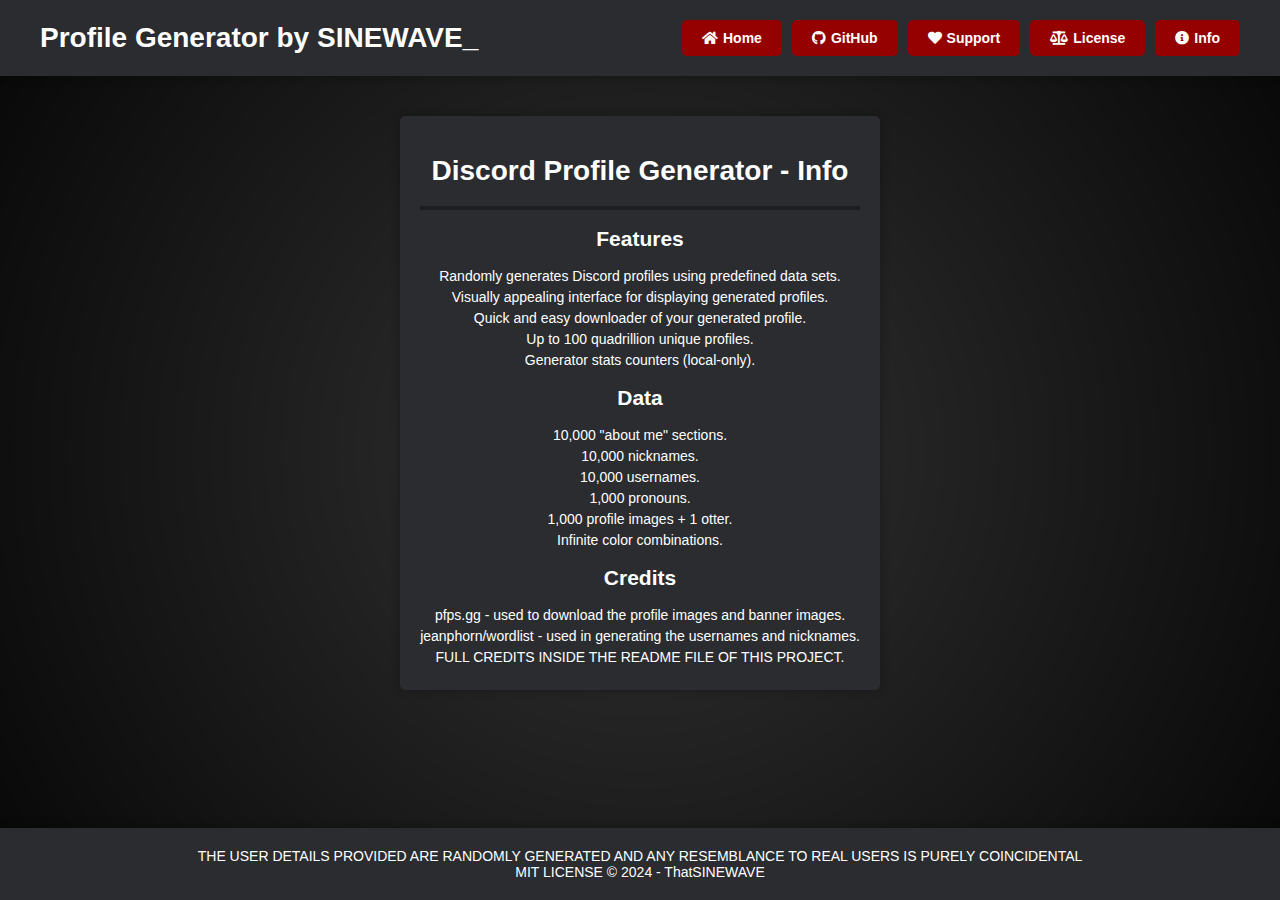
<file: info-page.html>
<!DOCTYPE html>
<html lang="en">
  <head>
    <meta charset="UTF-8">
    <meta name="viewport" content="width=device-width, initial-scale=1.0">
    <title>Profile Generator</title>
    <link rel="stylesheet" href="https://cdnjs.cloudflare.com/ajax/libs/font-awesome/5.15.3/css/all.min.css">
    <link rel="stylesheet" href="styles.css">
    <link rel="icon" href="site-data/favicon.ico" type="image/x-icon">
    <link rel="apple-touch-icon" sizes="180x180" href="site-data/apple-touch-icon.png">
    <link rel="icon" type="image/png" sizes="32x32" href="site-data/favicon-32x32.png">
    <link rel="icon" type="image/png" sizes="16x16" href="site-data/favicon-16x16.png">
    <link rel="manifest" href="site-data/site.webmanifest">
  </head>
  <body>
    <header>
      <div class="header-content">
        <h1>Profile Generator by SINEWAVE_</h1>
        <div class="header-buttons">
          <a href="index.html" class="btn btn-header">
            <i class="fas fa-home"></i> Home </a>
          <a href="https://github.com/ThatSINEWAVE/Discord-Identity" target="_blank" class="btn btn-header">
            <i class="fab fa-github"></i> GitHub </a>
          <a href="https://ko-fi.com/thatsinewave" target="_blank" class="btn btn-header">
            <i class="fas fa-heart"></i> Support </a>
          <a href="license-page.html" class="btn btn-header">
            <i class="fas fa-balance-scale"></i> License </a>
          <a href="info-page.html" class="btn btn-header">
            <i class="fas fa-info-circle"></i> Info </a>
        </div>
      </div>
    </header>
    <div class="container">
      <div class="info-card">
        <div class="info-info">
          <h1>Discord Profile Generator - Info</h1>
          <hr>
          <h2>Features</h2>
          <p>Randomly generates Discord profiles using predefined data sets.</p>
          <p>Visually appealing interface for displaying generated profiles.</p>
		  <p>Quick and easy downloader of your generated profile.</p>
          <p>Up to 100 quadrillion unique profiles.</p>
          <p>Generator stats counters (local-only).</p>
          <h2>Data</h2>
          <p>10,000 "about me" sections.</p>
          <p>10,000 nicknames.</p>
          <p>10,000 usernames.</p>
          <p>1,000 pronouns.</p>
          <p>1,000 profile images + 1 otter.</p>
		  <p>Infinite color combinations.</p>
          <h2>Credits</h2>
          <p>pfps.gg - used to download the profile images and banner images.</p>
          <p>jeanphorn/wordlist - used in generating the usernames and nicknames.</p>
          <p>FULL CREDITS INSIDE THE README FILE OF THIS PROJECT.</p>
        </div>
      </div>
    </div>
    <footer>
      <p>THE USER DETAILS PROVIDED ARE RANDOMLY GENERATED AND ANY RESEMBLANCE TO REAL USERS IS PURELY COINCIDENTAL</p>
      <p>MIT LICENSE &copy; 2024 - ThatSINEWAVE</p>
    </footer>
  </body>
</html>
</file>
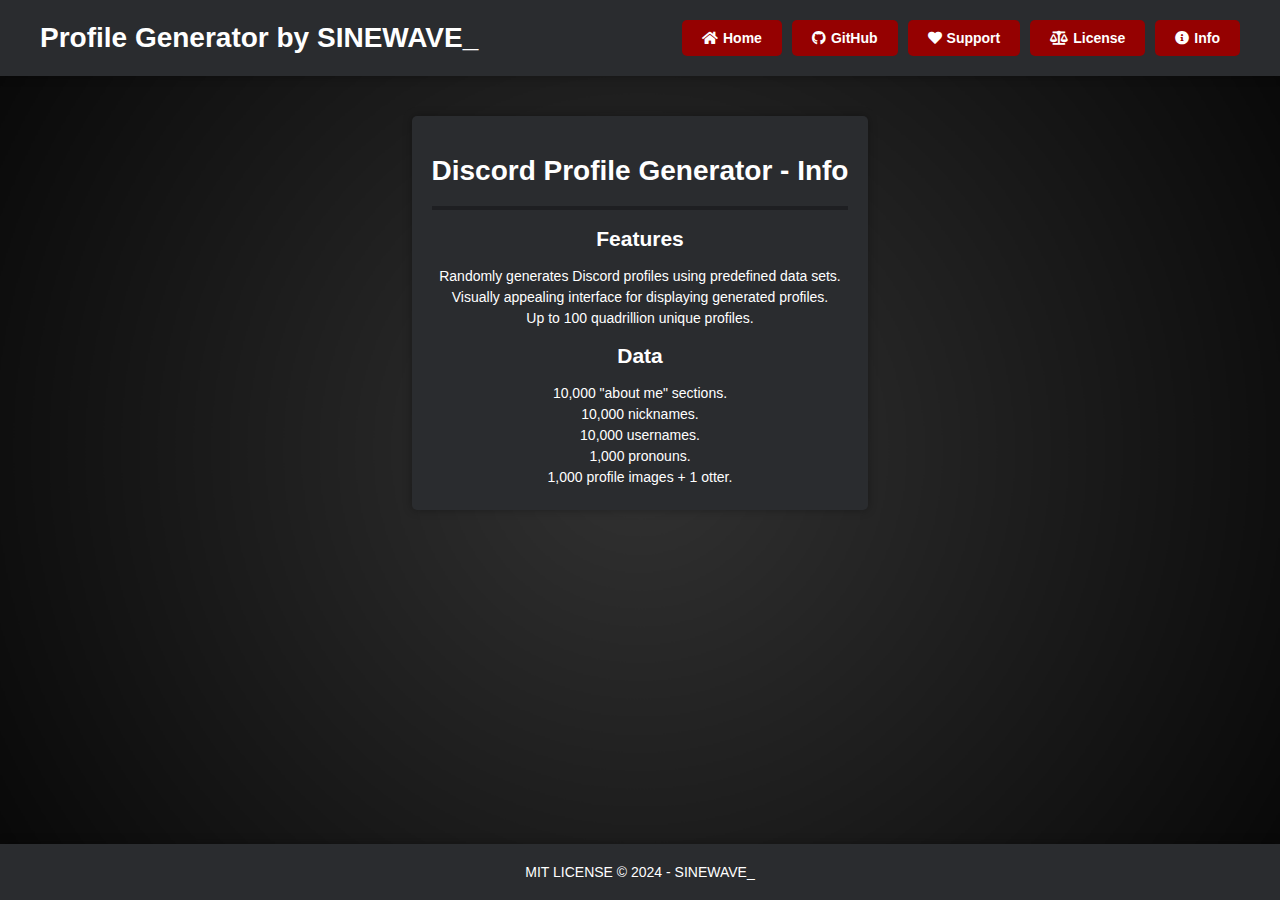
<file: info.html>
<!DOCTYPE html>
<html lang="en">
<head>
  <meta charset="UTF-8">
  <meta name="viewport" content="width=device-width, initial-scale=1.0">
  <title>Profile Generator</title>
  <link rel="stylesheet" href="https://cdnjs.cloudflare.com/ajax/libs/font-awesome/5.15.3/css/all.min.css">
  <link rel="stylesheet" href="styles.css">
  <link rel="icon" href="data/favicon.ico" type="image/x-icon">
</head>
<body>
  <header>
    <div class="header-content">
      <h1>Profile Generator by SINEWAVE_</h1>
      <div class="header-buttons">
        <a href="index.html" class="btn btn-header">
          <i class="fas fa-home"></i> Home
        </a>
        <a href="https://github.com/ThatSINEWAVE/discord-identity.github.io" target="_blank" class="btn btn-header">
          <i class="fab fa-github"></i> GitHub
        </a>
        <a href="https://ko-fi.com/thatsinewave" target="_blank" class="btn btn-header">
          <i class="fas fa-heart"></i> Support
        </a>
        <a href="license.html" class="btn btn-header">
          <i class="fas fa-balance-scale"></i> License
        </a>
        <a href="info.html" class="btn btn-header">
          <i class="fas fa-info-circle"></i> Info
        </a>
      </div>
    </div>
  </header>
  <div class="container">
    <div class="info-card">
      <div class="info-info">
        <h1>Discord Profile Generator - Info</h1>
        <hr>
        <h2>Features</h2>
        <p>Randomly generates Discord profiles using predefined data sets.</p>
        <p>Visually appealing interface for displaying generated profiles.</p>
        <p>Up to 100 quadrillion unique profiles.</p>
        <h2>Data</h2>
        <p>10,000 "about me" sections.</p>
        <p>10,000 nicknames.</p>
        <p>10,000 usernames.</p>
        <p>1,000 pronouns.</p>
        <p>1,000 profile images + 1 otter.</p>
      </div>
    </div>
  </div>
  <footer>
    <p>MIT LICENSE &copy; 2024 - SINEWAVE_</p>
  </footer>
</body>
</html>
</file>
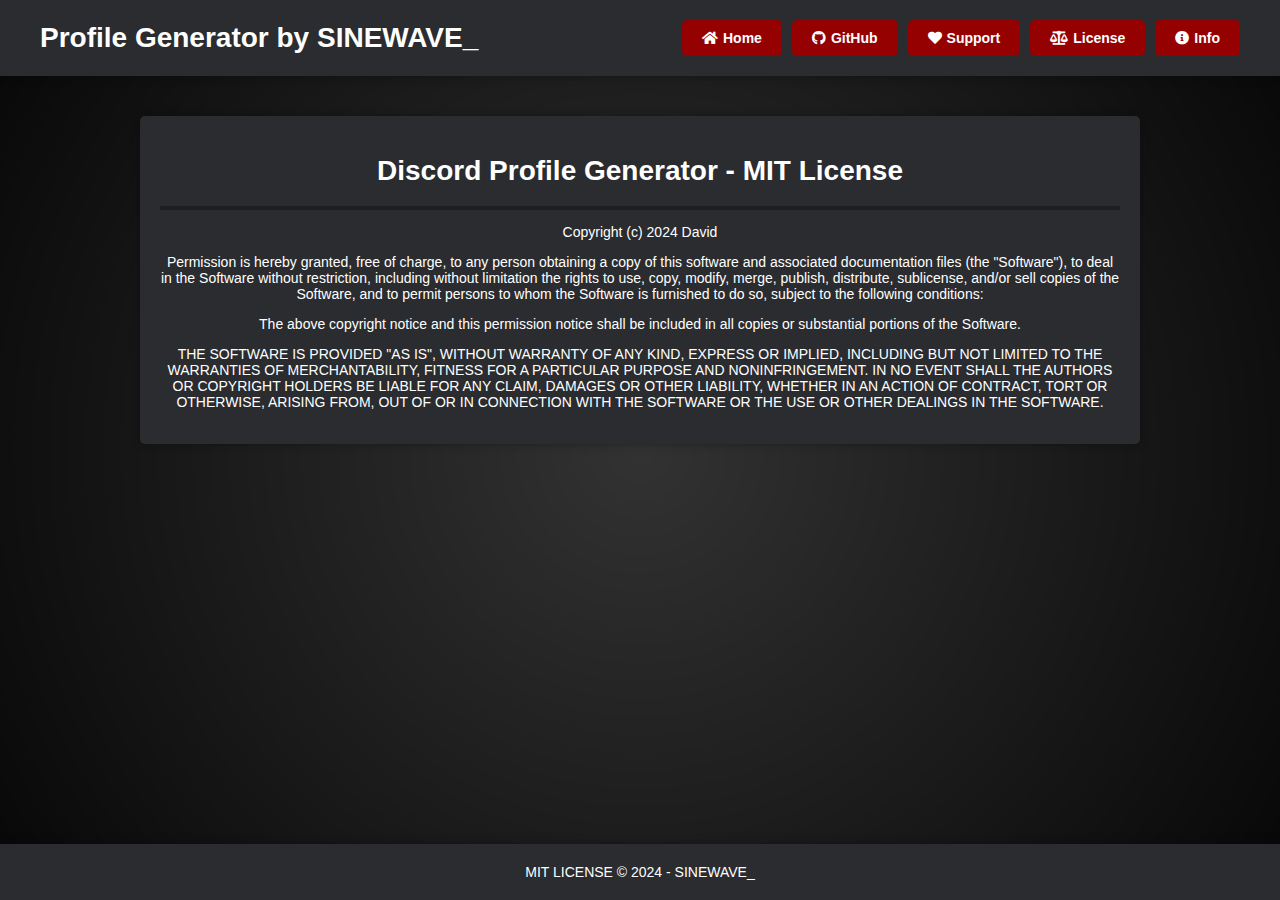
<file: license-page.html>
<!DOCTYPE html>
<html lang="en">
<head>
  <meta charset="UTF-8">
  <meta name="viewport" content="width=device-width, initial-scale=1.0">
  <title>Profile Generator</title>
  <link rel="stylesheet" href="https://cdnjs.cloudflare.com/ajax/libs/font-awesome/5.15.3/css/all.min.css">
  <link rel="stylesheet" href="styles.css">
  <link rel="icon" href="data/favicon.ico" type="image/x-icon">
</head>
<body>
  <header>
    <div class="header-content">
      <h1>Profile Generator by SINEWAVE_</h1>
      <div class="header-buttons">
        <a href="index.html" class="btn btn-header">
          <i class="fas fa-home"></i> Home
        </a>
        <a href="https://github.com/ThatSINEWAVE/discord-identity.github.io" target="_blank" class="btn btn-header">
          <i class="fab fa-github"></i> GitHub
        </a>
        <a href="https://ko-fi.com/thatsinewave" target="_blank" class="btn btn-header">
          <i class="fas fa-heart"></i> Support
        </a>
        <a href="license-page.html" class="btn btn-header">
          <i class="fas fa-balance-scale"></i> License
        </a>
        <a href="info-page.html" class="btn btn-header">
          <i class="fas fa-info-circle"></i> Info
        </a>
      </div>
    </div>
  </header>
  <div class="container">
    <div class="license-card">
      <div class="license-info">
        <h1>Discord Profile Generator - MIT License</h1>
        <hr>
        <p>Copyright (c) 2024 David</p>
        <p>Permission is hereby granted, free of charge, to any person obtaining a copy
           of this software and associated documentation files (the "Software"), to deal
           in the Software without restriction, including without limitation the rights
           to use, copy, modify, merge, publish, distribute, sublicense, and/or sell
           copies of the Software, and to permit persons to whom the Software is
           furnished to do so, subject to the following conditions:</p>
        <p>The above copyright notice and this permission notice shall be included in all
           copies or substantial portions of the Software.</p>
        <p>THE SOFTWARE IS PROVIDED "AS IS", WITHOUT WARRANTY OF ANY KIND, EXPRESS OR
           IMPLIED, INCLUDING BUT NOT LIMITED TO THE WARRANTIES OF MERCHANTABILITY,
           FITNESS FOR A PARTICULAR PURPOSE AND NONINFRINGEMENT. IN NO EVENT SHALL THE
           AUTHORS OR COPYRIGHT HOLDERS BE LIABLE FOR ANY CLAIM, DAMAGES OR OTHER
           LIABILITY, WHETHER IN AN ACTION OF CONTRACT, TORT OR OTHERWISE, ARISING FROM,
           OUT OF OR IN CONNECTION WITH THE SOFTWARE OR THE USE OR OTHER DEALINGS IN THE
           SOFTWARE.</p>
      </div>
    </div>
  </div>
  <footer>
    <p>MIT LICENSE &copy; 2024 - SINEWAVE_</p>
  </footer>
</body>
</html>
</file>
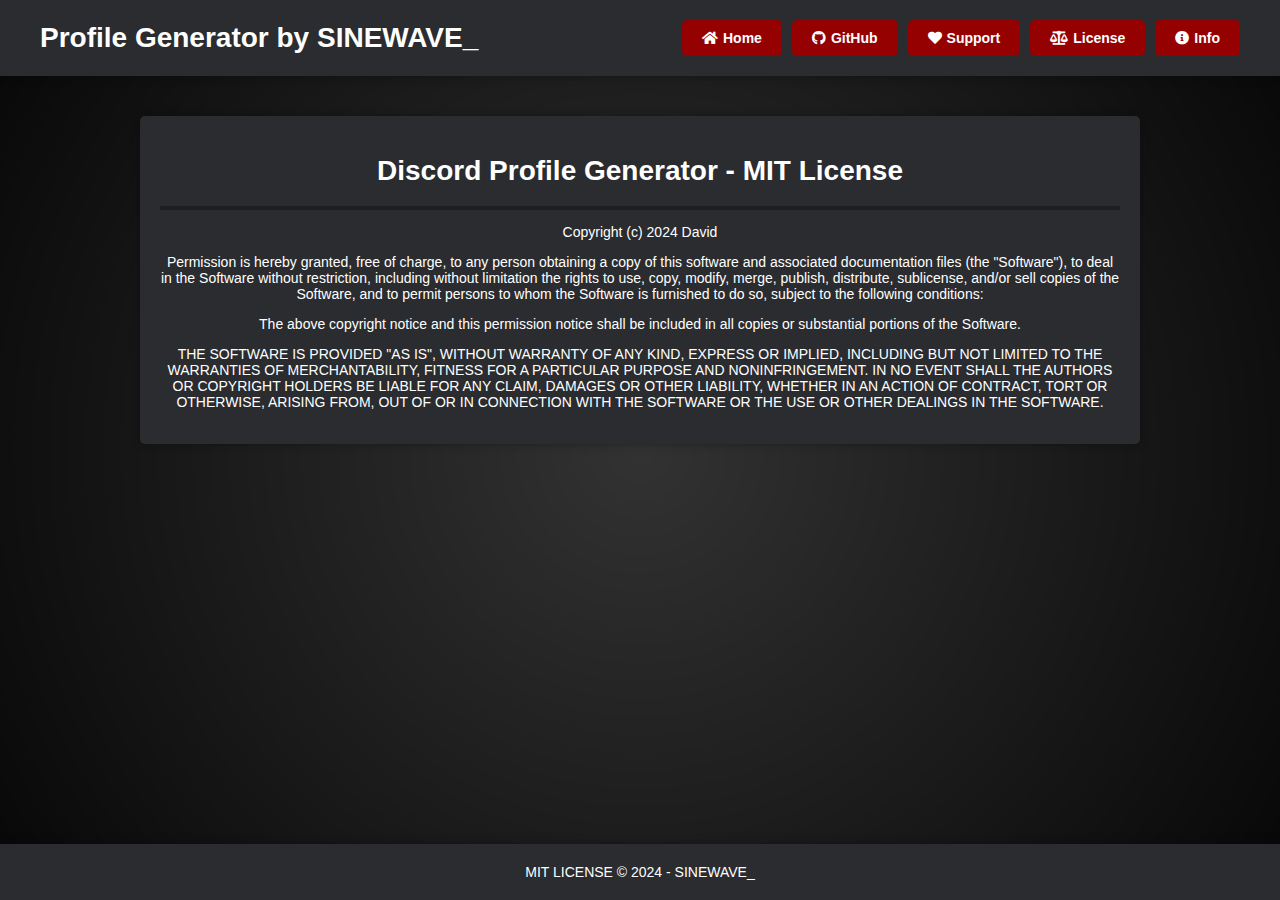
<file: license.html>
<!DOCTYPE html>
<html lang="en">
<head>
  <meta charset="UTF-8">
  <meta name="viewport" content="width=device-width, initial-scale=1.0">
  <title>Profile Generator</title>
  <link rel="stylesheet" href="https://cdnjs.cloudflare.com/ajax/libs/font-awesome/5.15.3/css/all.min.css">
  <link rel="stylesheet" href="styles.css">
  <link rel="icon" href="data/favicon.ico" type="image/x-icon">
</head>
<body>
  <header>
    <div class="header-content">
      <h1>Profile Generator by SINEWAVE_</h1>
      <div class="header-buttons">
        <a href="index.html" class="btn btn-header">
          <i class="fas fa-home"></i> Home
        </a>
        <a href="https://github.com/ThatSINEWAVE/discord-identity.github.io" target="_blank" class="btn btn-header">
          <i class="fab fa-github"></i> GitHub
        </a>
        <a href="https://ko-fi.com/thatsinewave" target="_blank" class="btn btn-header">
          <i class="fas fa-heart"></i> Support
        </a>
        <a href="license.html" class="btn btn-header">
          <i class="fas fa-balance-scale"></i> License
        </a>
        <a href="info.html" class="btn btn-header">
          <i class="fas fa-info-circle"></i> Info
        </a>
      </div>
    </div>
  </header>
  <div class="container">
    <div class="license-card">
      <div class="license-info">
        <h1>Discord Profile Generator - MIT License</h1>
        <hr>
        <p>Copyright (c) 2024 David</p>
        <p>Permission is hereby granted, free of charge, to any person obtaining a copy
           of this software and associated documentation files (the "Software"), to deal
           in the Software without restriction, including without limitation the rights
           to use, copy, modify, merge, publish, distribute, sublicense, and/or sell
           copies of the Software, and to permit persons to whom the Software is
           furnished to do so, subject to the following conditions:</p>
        <p>The above copyright notice and this permission notice shall be included in all
           copies or substantial portions of the Software.</p>
        <p>THE SOFTWARE IS PROVIDED "AS IS", WITHOUT WARRANTY OF ANY KIND, EXPRESS OR
           IMPLIED, INCLUDING BUT NOT LIMITED TO THE WARRANTIES OF MERCHANTABILITY,
           FITNESS FOR A PARTICULAR PURPOSE AND NONINFRINGEMENT. IN NO EVENT SHALL THE
           AUTHORS OR COPYRIGHT HOLDERS BE LIABLE FOR ANY CLAIM, DAMAGES OR OTHER
           LIABILITY, WHETHER IN AN ACTION OF CONTRACT, TORT OR OTHERWISE, ARISING FROM,
           OUT OF OR IN CONNECTION WITH THE SOFTWARE OR THE USE OR OTHER DEALINGS IN THE
           SOFTWARE.</p>
      </div>
    </div>
  </div>
  <footer>
    <p>MIT LICENSE &copy; 2024 - SINEWAVE_</p>
  </footer>
</body>
</html>
</file>
<file: styles.css>
@import url('https://fonts.googleapis.com/css2?family=Poppins:wght@400;600&display=swap');

body {
  font-family: Arial, sans-serif;
  background-color: #222222;
  color: #fff;
  background-image: url('images/background.png');
  background-size: cover;
  background-repeat: no-repeat;
  background-position: center;
  background-attachment: fixed;
  margin: 0;
  padding: 0;
  min-height: 100vh;
  display: flex;
  flex-direction: column;
  overflow: auto;
  font-size: 14px;
  overflow-x: hidden;
}

header {
  background-color: #2a2c2f;
  padding: 20px;
  box-shadow: 0 0 10px rgba(0, 0, 0, 0.3);
  position: sticky;
  top: 0;
  z-index: 1;
}

header h1 {
  margin-top: 0px;
  margin-bottom: 0px;
}

.header-content {
  display: flex;
  justify-content: space-between;
  align-items: center;
  max-width: 1200px;
  margin: 0 auto;
}

.header-buttons {
  display: flex;
  gap: 10px;
}

.btn-header {
  background-color: #950101;
  color: #fff;
  display: flex;
  align-items: center;
  gap: 5px;
  padding: 8px 12px;
  border-radius: 5px;
  font-weight: 600;
  cursor: pointer;
  transition: background-color 0.3s ease;
  text-decoration: none;
}

.btn-header:hover {
  background-color: #620000;
}

.container {
	max-width: 1000px;
	margin: 20px auto;
	padding: 20px;
	flex-grow: 1;
	display: flex;
    flex-direction: column;
    align-items: center;
}

.profile-card {
	background-color: #2a2c2f;
	padding: 20px;
	border-radius: 5px;
	box-shadow: 0 0 10px rgba(0, 0, 0, 0.3);
	display: flex;
	align-items: flex-start;
}

div.stats-card {
    background-color: #2a2c2f;
    padding: 10px;
    border-radius: 5px;
    box-shadow: 0 0 10px rgba(0, 0, 0, 0.3);
    margin-top: 20px;
    text-align: center;
    width: 300px;
    margin: 20px auto 0;
}

div.stats-card h3 {
    margin-top: 0;
    margin-bottom: 0;
}

div.stats-card p {
    margin-top: 1;
    margin-bottom: 1;
}

.stats-card hr {
  border: 2px solid #1e1f22;
}

.license-card {
	background-color: #2a2c2f;
	padding: 20px;
	border-radius: 5px;
	box-shadow: 0 0 10px rgba(0, 0, 0, 0.3);
	display: flex;
	align-items: flex-start;
}

.info-card {
	background-color: #2a2c2f;
	padding: 20px;
	border-radius: 5px;
	box-shadow: 0 0 10px rgba(0, 0, 0, 0.3);
	display: flex;
	align-items: flex-start;
}

.profile-info {
	flex-grow: 1;
	text-align: left;
	padding-left: 20px;
}

.profile-info hr {
  border: 2px solid #1e1f22;
}

.license-info {
	flex-grow: 1;
	text-align: left;
	padding-left: 20px;
}

.license-info hr {
  border: 2px solid #1e1f22;
}

.info-info {
	flex-grow: 1;
	text-align: left;
	padding-left: 20px;
}

.info-info hr {
  border: 2px solid #1e1f22;
}

.license-card .license-info {
	text-align: center;
	padding-left: 0px;
}

.info-card .info-info {
	text-align: center;
	padding-left: 0px;
}

.info-info p {
	margin: 5px 0;
}

#profile-image {
	width: 150px;
	height: 150px;
	border-radius: 50%;
	object-fit: cover;
	border: 5px solid #950101;
}

.button-group {
	margin-top: 20px;
	display: flex;
	justify-content: center;
	gap: 10px;
}

.stats-card {
	background-color: #2c2c2c;
	padding: 10px;
	border-radius: 5px;
	box-shadow: 0 0 10px rgba(0, 0, 0, 0.3);
	margin-top: 20px;
	text-align: left;
}

.btn {
	padding: 10px 20px;
	border-radius: 5px;
	font-weight: 600;
	cursor: pointer;
	transition: background-color 0.3s ease;
}

.btn-primary {
	background-color: #950101;
	color: #fff;
}

.btn-primary:hover {
	background-color: #620000;
}

.btn-secondary {
	background-color: #950101;
	color: #fff;
}

.btn-secondary:hover {
	background-color: #620000;
}

.btn-secondary:disabled {
	background-color: #080000;
	cursor: not-allowed;
}

.color-section {
	display: flex;
	align-items: center;
	margin-top: 20px;
}

.color-box {
	width: 50px;
	height: 50px;
	border: 2px solid #1e1f22;
	margin-right: 10px;
}

#accent-color-text {
	font-weight: bold;
}

#primary-color-text {
	font-weight: bold;
}

#primary-color-box {
	background-color: var(--primary-color);
}

#accent-color-box {
	background-color: var(--accent-color);
}

footer {
	background-color: #2a2c2f;
	padding: 20px;
	box-shadow: 0 0 10px rgba(0, 0, 0, 0.3);
	position: static;
	text-align: center;
	bottom: 0;
}

footer p {
	margin-top: 0px;
	margin-bottom: 0px;
}

/* Media Queries */
@media only screen and (max-width: 600px) {
	.btn-header {
		background-color: #950101;
		color: #fff;
		display: inline-flex;
		align-items: center;
		gap: 5px;
		padding: 8px 12px;
		border-radius: 5px;
		font-weight: 600;
		cursor: pointer;
		transition: background-color 0.3s ease;
		text-decoration: none;
		width: auto;
	}

	.btn-header:hover {
		background-color: #620000;
	}

	.header-content {
		display: flex;
		flex-direction: column;
		align-items: center;
	}

	.header-buttons {
		display: flex;
		flex-wrap: wrap;
		gap: 10px;
	}

	.header-buttons {
		justify-content: center;
	}

	.profile-card {
		background-color: #2a2c2f;
		padding: 20px;
		border-radius: 5px;
		box-shadow: 0 0 10px rgba(0, 0, 0, 0.3);
		display: flex;
		align-items: center;
		flex-direction: column;
		max-width: 100%;
		overflow: hidden;
	}

	.license-card {
		background-color: #2a2c2f;
		padding: 20px;
		border-radius: 5px;
		box-shadow: 0 0 10px rgba(0, 0, 0, 0.3);
		display: flex;
		align-items: center;
		flex-direction: column;
		max-width: 100%;
		overflow: hidden;
	}

	.info-card {
		background-color: #2a2c2f;
		padding: 20px;
		border-radius: 5px;
		box-shadow: 0 0 10px rgba(0, 0, 0, 0.3);
		display: flex;
		align-items: center;
		flex-direction: column;
		max-width: 100%;
		overflow: hidden;
	}

	.profile-info,
	{
	flex-grow: 1;
	text-align: center;
	padding-left: 0px;
	max-width: 100%;
	overflow: hidden;
}

.license-info {
	flex-grow: 1;
	text-align: center;
	padding-left: 0px;
	max-width: 100%;
	overflow: hidden;
}

.info-info {
	flex-grow: 1;
	text-align: center;
	padding-left: 0px;
	max-width: 100%;
	overflow: hidden;
}

header {
	position: static;
}

footer {
	position: static;
}
}
</file>
